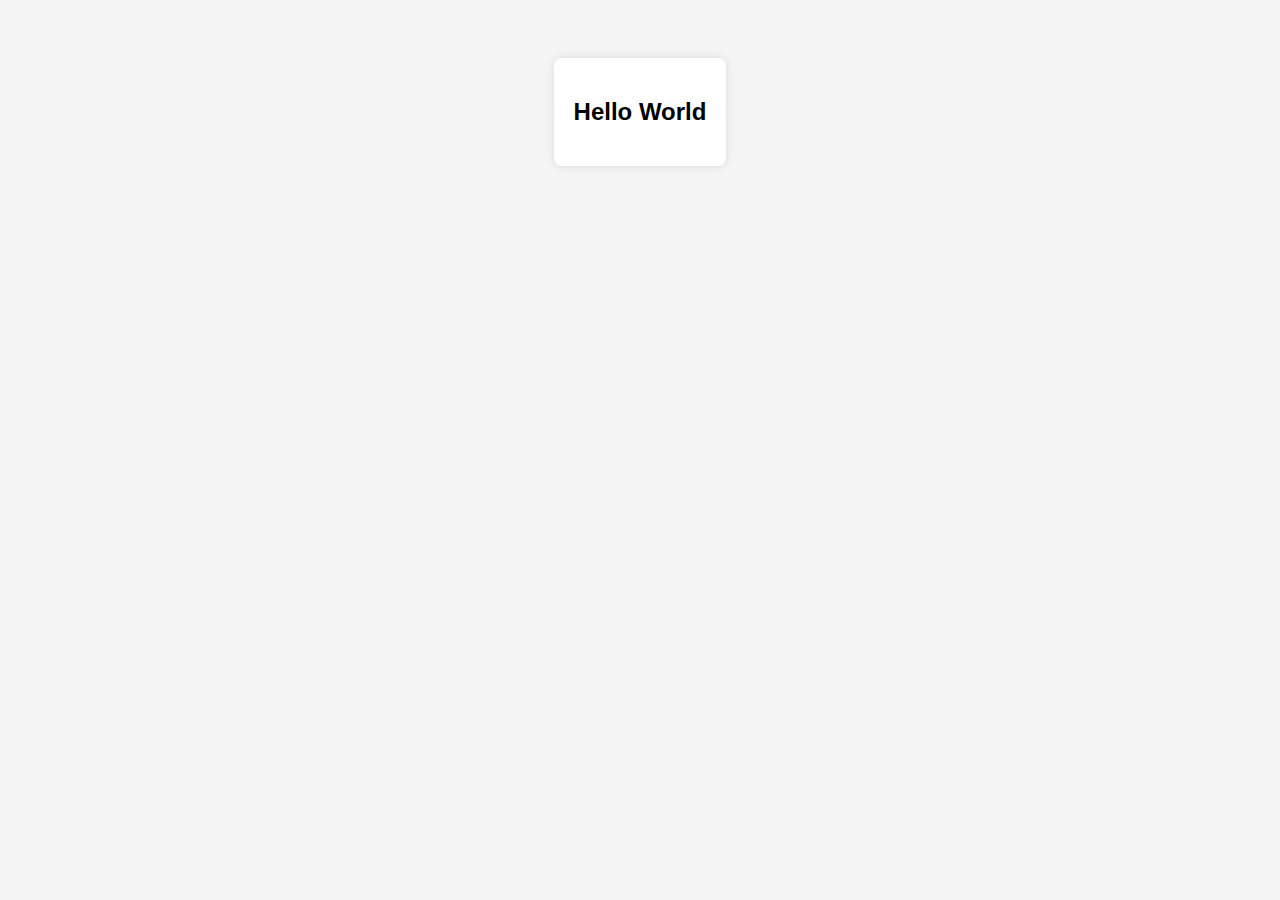
<file: index.html>
<!DOCTYPE html>
<html lang="en">
<head>
    <meta charset="UTF-8">
    <meta name="viewport" content="width=device-width, initial-scale=1.0">
    <title>My Website</title>
    <link rel="stylesheet" href="style.css">
</head>
<body>
    <div class="container">
        <h2>Hello World</h2>
    </div>
</body>
</html>
</file>
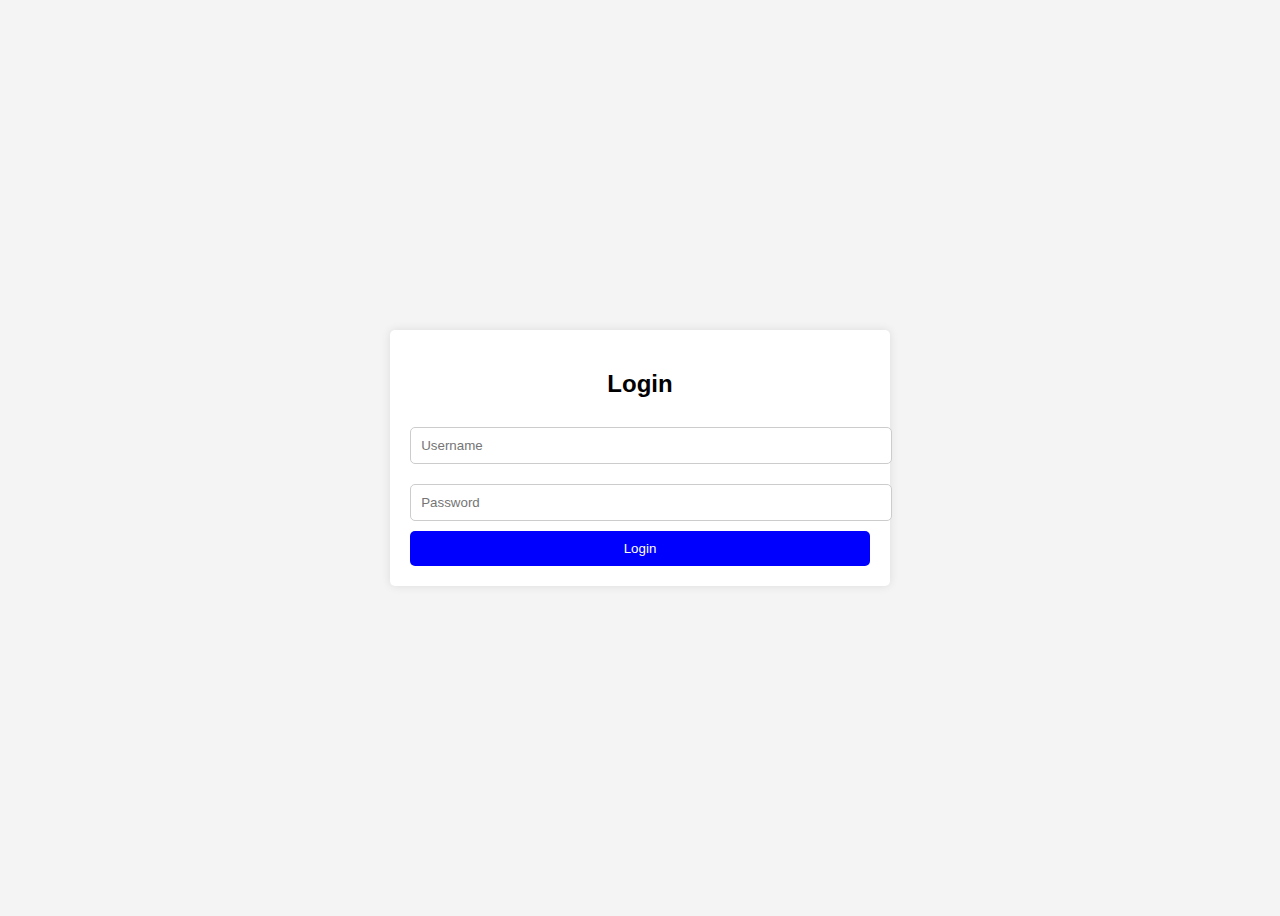
<file: index1.html>
<!DOCTYPE html>
<html lang="en">
<head>
    <meta charset="UTF-8">
    <meta name="viewport" content="width=device-width, initial-scale=1.0">
    <title>Login</title>
    <style>
        body {
            font-family: Arial, sans-serif;
            display: flex;
            justify-content: center;
            align-items: center;
            height: 100vh;
            background-color: #f4f4f4;
        }
        .login-container {
            background: white;
            padding: 20px;
            border-radius: 5px;
            box-shadow: 0 0 10px rgba(0, 0, 0, 0.1);
            text-align: center;
        }
        input {
            width: 100%;
            padding: 10px;
            margin: 10px 0;
            border: 1px solid #ccc;
            border-radius: 5px;
        }
        button {
            width: 100%;
            padding: 10px;
            background: blue;
            color: white;
            border: none;
            border-radius: 5px;
            cursor: pointer;
        }
    </style>
</head>
<body>
    <div class="login-container">
        <h2>Login</h2>
        <form action="/login" method="POST">
            <input type="text" name="username" placeholder="Username" required>
            <input type="password" name="password" placeholder="Password" required>
            <button type="submit">Login</button>
        </form>
    </div>
</body>
</html>
</file>
<file: style.css>
body {
    font-family: Arial, sans-serif;
    background-color: #f4f4f4;
    text-align: center;
    padding: 50px;
}

.container {
    background: white;
    padding: 20px;
    border-radius: 8px;
    box-shadow: 0px 0px 10px rgba(0, 0, 0, 0.1);
    display: inline-block;
}
</file>
